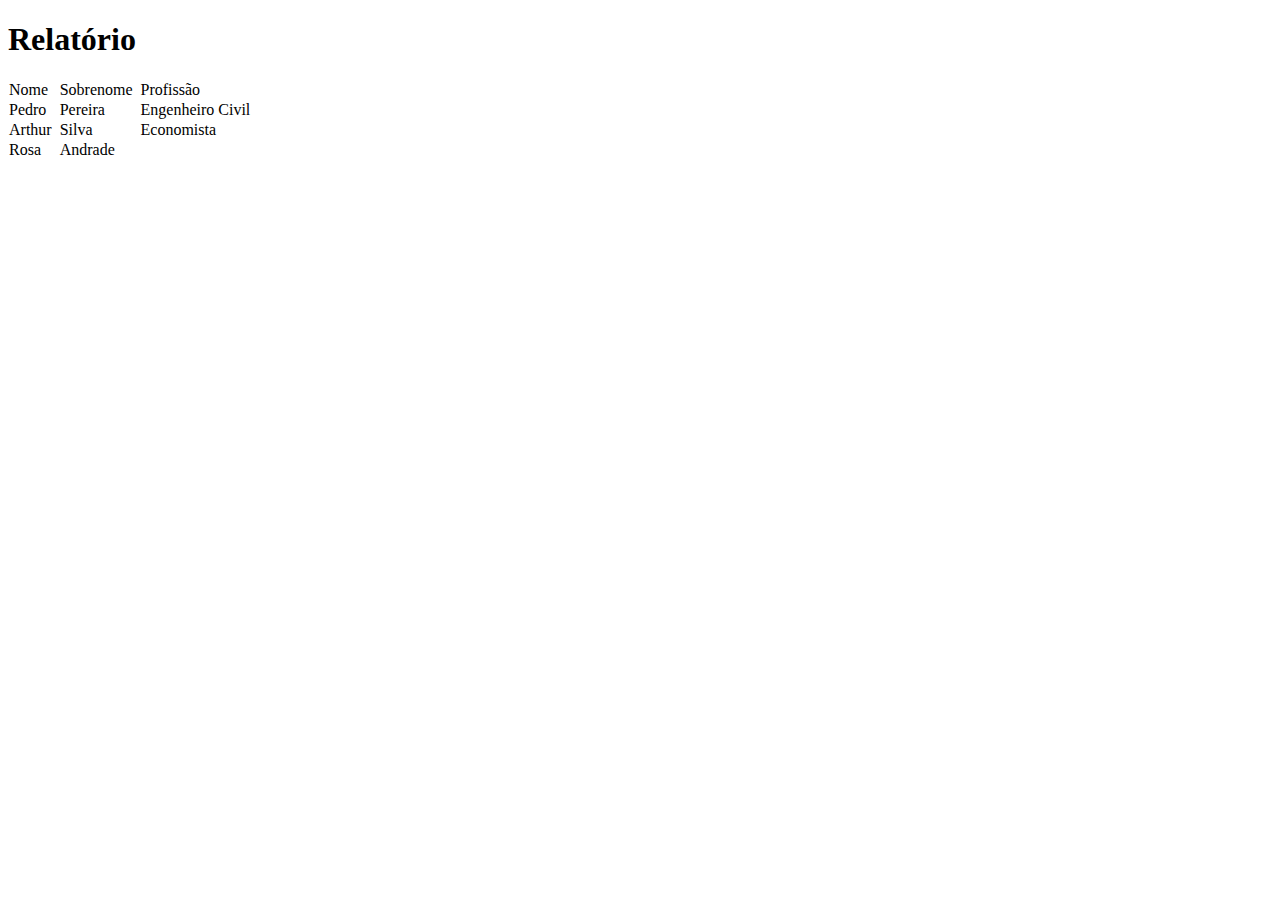
<file: LinguagensMarcacao20242/index.html>
<!DOCTYPE html>
<html lang="en">
<head>
    <meta charset="UTF-8">
    <meta name="viewport" content="width=device-width, initial-scale=1.0">
    <title>Document</title>
    <link rel="stylesheet" href="aaa.css">
</head>
<body>
<h1>Relatório</h1>

    <table>
        <tr>
            <td>Nome</td>
            <td>&nbsp;</td>
            <td>Sobrenome</td>
            <td>&nbsp;</td>
            <td>Profissão</td>
        </tr>

        <tr>
            <td>Pedro</td>
            <td>&nbsp;</td>
            <td>Pereira</td>
            <td>&nbsp;</td>
            <td>Engenheiro Civil</td>
        </tr>

        <tr>
            <td>Arthur</td>
            <td>&nbsp;</td>
            <td>Silva</td>
            <td>&nbsp;</td>
            <td>Economista</td>
        </tr>

        <tr>
            <td>Rosa</td>
            <td>&nbsp;</td>
            <td>Andrade</td>
            <td>&nbsp;</td>
        </tr>


    </table>
</body>
</html>
</file>
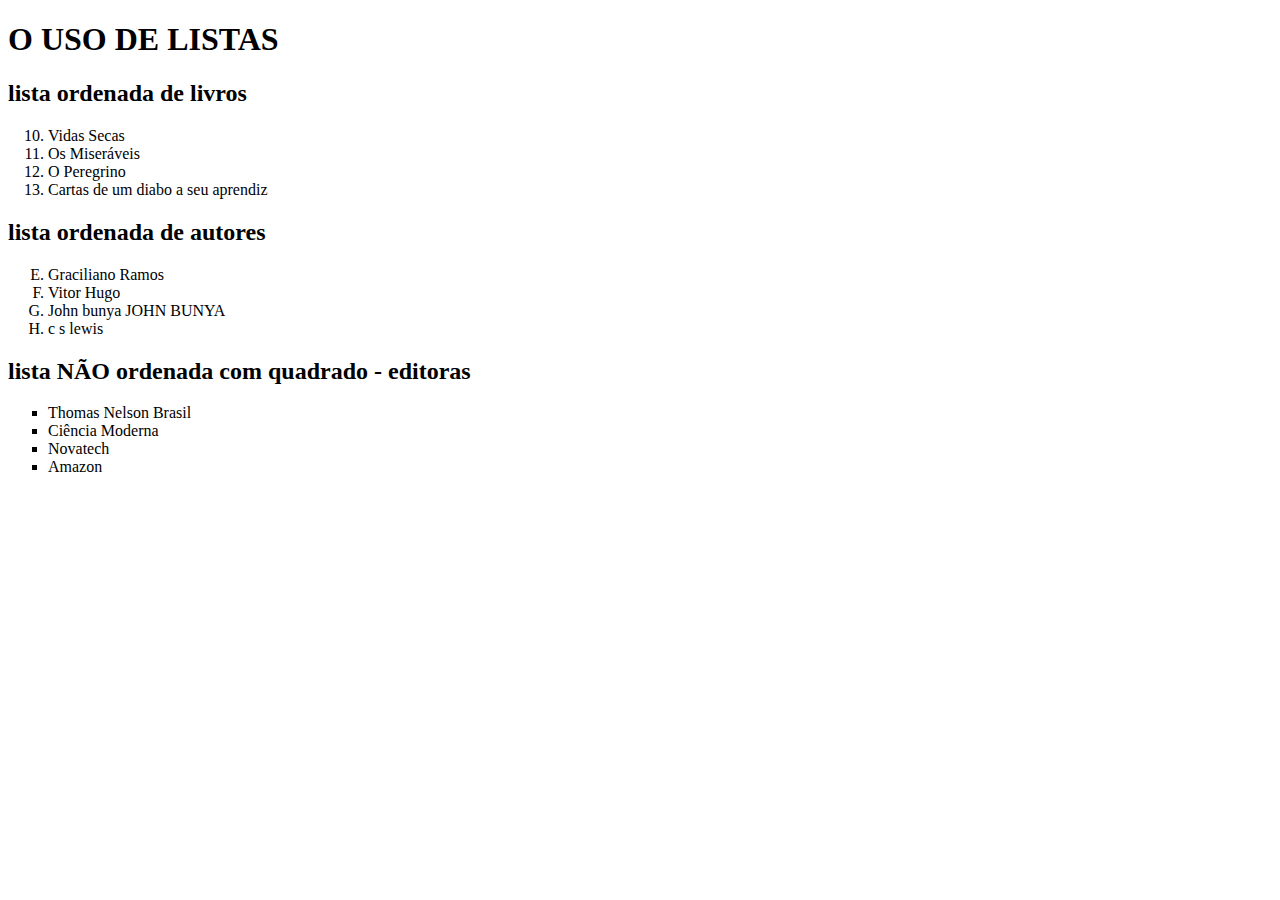
<file: LinguagensMarcacao20242/Exercicio1_Textos_Listas/index.html>
<!DOCTYPE html>
<html lang="en">
<head>
    <meta charset="UTF-8">
    <meta name="viewport" content="width=device-width, initial-scale=1.0">
    <title>Document</title>
</head>
<body>
    <h1>O USO DE LISTAS</h1>

    <div>        
        <h2>lista ordenada de livros</h2>
        <ol start="10">
            <li>Vidas Secas</li>
            <li>Os Miseráveis</li>
            <li>O Peregrino</li>
            <li>Cartas de um diabo a seu aprendiz</li>
        </ol>
    </div>

    <div>
        <h2>lista ordenada de autores</h2>
        <ol type="A" start="5">
            <li>Graciliano Ramos</li>
            <li>Vitor Hugo</li>
            <li>John bunya JOHN BUNYA</li>
            <li>c s lewis</li>
        </ol>
    </div>

    <div>
        <h2>lista NÃO ordenada com quadrado - editoras</h2>
        <ul style="list-style-type:square">
            <li>Thomas Nelson Brasil</li>
            <li>Ciência Moderna</li>
            <li>Novatech</li>
            <li>Amazon</li>
        </ul>
    </div>
</body>
</html>
</file>
<file: LinguagensMarcacao20242/aaa.css>
table, th, td{
    border: lpx solid black;
    border-collapse: collapse;
}
</file>
